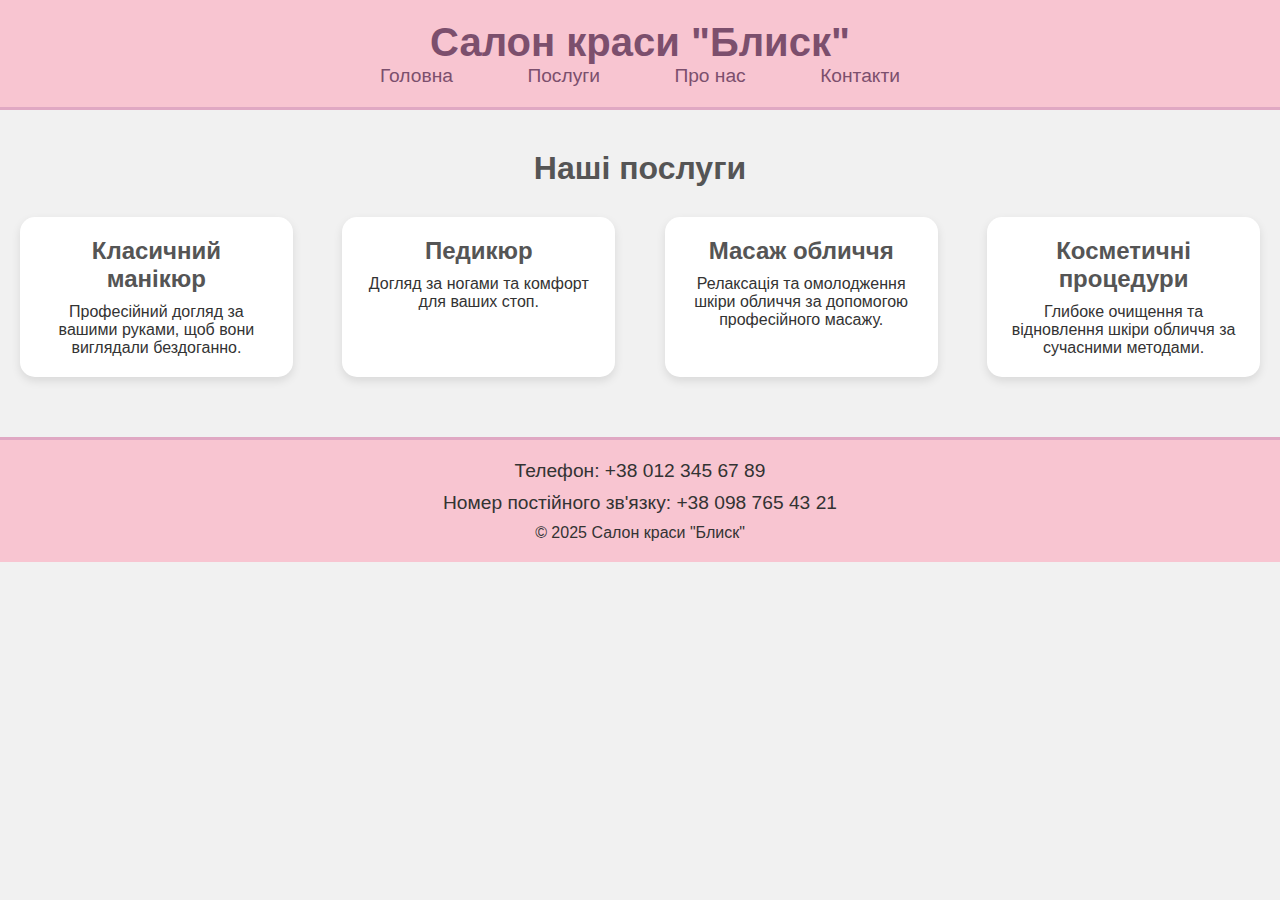
<file: SHI site/services.html>
<!DOCTYPE html>
<html lang="uk">
<head>
    <meta charset="UTF-8">
    <meta name="viewport" content="width=device-width, initial-scale=1.0">
    <meta http-equiv="X-UA-Compatible" content="ie=edge">
    <title>Послуги - Салон краси</title>
    <link rel="stylesheet" href="styles.css">
</head>
<body>
    <header>
        <h1>Салон краси "Блиск"</h1>
        <nav>
            <ul>
                <li><a href="index.html">Головна</a></li>
                <li><a href="services.html">Послуги</a></li>
                <li><a href="about.html">Про нас</a></li>
                <li><a href="contact.html">Контакти</a></li>
            </ul>
        </nav>
    </header>

    <main>
        <section class="services">
            <h2>Наші послуги</h2>
            <div class="service-list">
                <div class="service-item">
                    <h3>Класичний манікюр</h3>
                    <p>Професійний догляд за вашими руками, щоб вони виглядали бездоганно.</p>
                </div>
                <div class="service-item">
                    <h3>Педикюр</h3>
                    <p>Догляд за ногами та комфорт для ваших стоп.</p>
                </div>
                <div class="service-item">
                    <h3>Масаж обличчя</h3>
                    <p>Релаксація та омолодження шкіри обличчя за допомогою професійного масажу.</p>
                </div>
                <div class="service-item">
                    <h3>Косметичні процедури</h3>
                    <p>Глибоке очищення та відновлення шкіри обличчя за сучасними методами.</p>
                </div>
            </div>
        </section>
    </main>

    <footer>
        <div class="contact-info">
            <p>Телефон: +38 012 345 67 89</p>
            <p>Номер постійного зв'язку: +38 098 765 43 21</p>
        </div>
        <p>&copy; 2025 Салон краси "Блиск"</p>
    </footer>

    <script src="script.js"></script>
</body>
</html>
</file>
<file: SHI site/styles.css>
/* Global styles */
* {
    margin: 0;
    padding: 0;
    box-sizing: border-box;
}

body {
    font-family: 'Arial', sans-serif;
    background-color: #f1f1f1;
    color: #333;
}

a {
    text-decoration: none;
    color: inherit;
}

h1, h2, h3 {
    color: #555;
}

/* Header */
header {
    background-color: #f8c5d1;
    padding: 20px;
    text-align: center;
    border-bottom: 3px solid #e0a8c3;
}

header h1 {
    font-size: 2.5rem;
    color: #7c4f6d;
}

nav ul {
    list-style: none;
    padding: 0;
}

nav ul li {
    display: inline;
    margin: 0 15px;
}

nav ul li a {
    font-size: 1.2rem;
    color: #7c4f6d;
    padding: 10px 20px;
    border-radius: 20px;
    transition: background-color 0.3s;
}

nav ul li a:hover {
    background-color: #e0a8c3;
}

/* Hero Section */
.hero {
    display: flex;
    justify-content: space-between;
    margin: 30px;
}

.hero-images img {
    width: 23%;
    border-radius: 15px;
    box-shadow: 0 4px 10px rgba(0, 0, 0, 0.1);
}

.hero-text {
    max-width: 50%;
    padding: 20px;
}

.hero-text h2 {
    font-size: 2rem;
    margin-bottom: 20px;
}

.hero-text p {
    font-size: 1.2rem;
    margin-bottom: 30px;
}

.cta-button {
    background-color: #7c4f6d;
    color: white;
    padding: 15px 25px;
    border-radius: 25px;
    font-size: 1.2rem;
    transition: background-color 0.3s;
}

.cta-button:hover {
    background-color: #e0a8c3;
}

/* Services Section */
.services {
    text-align: center;
    padding: 40px 20px;
}

.services h2 {
    font-size: 2rem;
    margin-bottom: 30px;
}

.service-list {
    display: flex;
    justify-content: space-between;
    flex-wrap: wrap;
}

.service-item {
    background-color: #ffffff;
    padding: 20px;
    border-radius: 15px;
    box-shadow: 0 4px 10px rgba(0, 0, 0, 0.1);
    width: 22%;
    margin-bottom: 20px;
}

.service-item h3 {
    font-size: 1.5rem;
    margin-bottom: 10px;
}

.service-item p {
    font-size: 1rem;
}

/* Footer */
footer {
    background-color: #f8c5d1;
    padding: 20px;
    text-align: center;
    border-top: 3px solid #e0a8c3;
}

footer p {
    font-size: 1rem;
}

.contact-info p {
    font-size: 1.2rem;
    margin-bottom: 10px;
}
</file>
